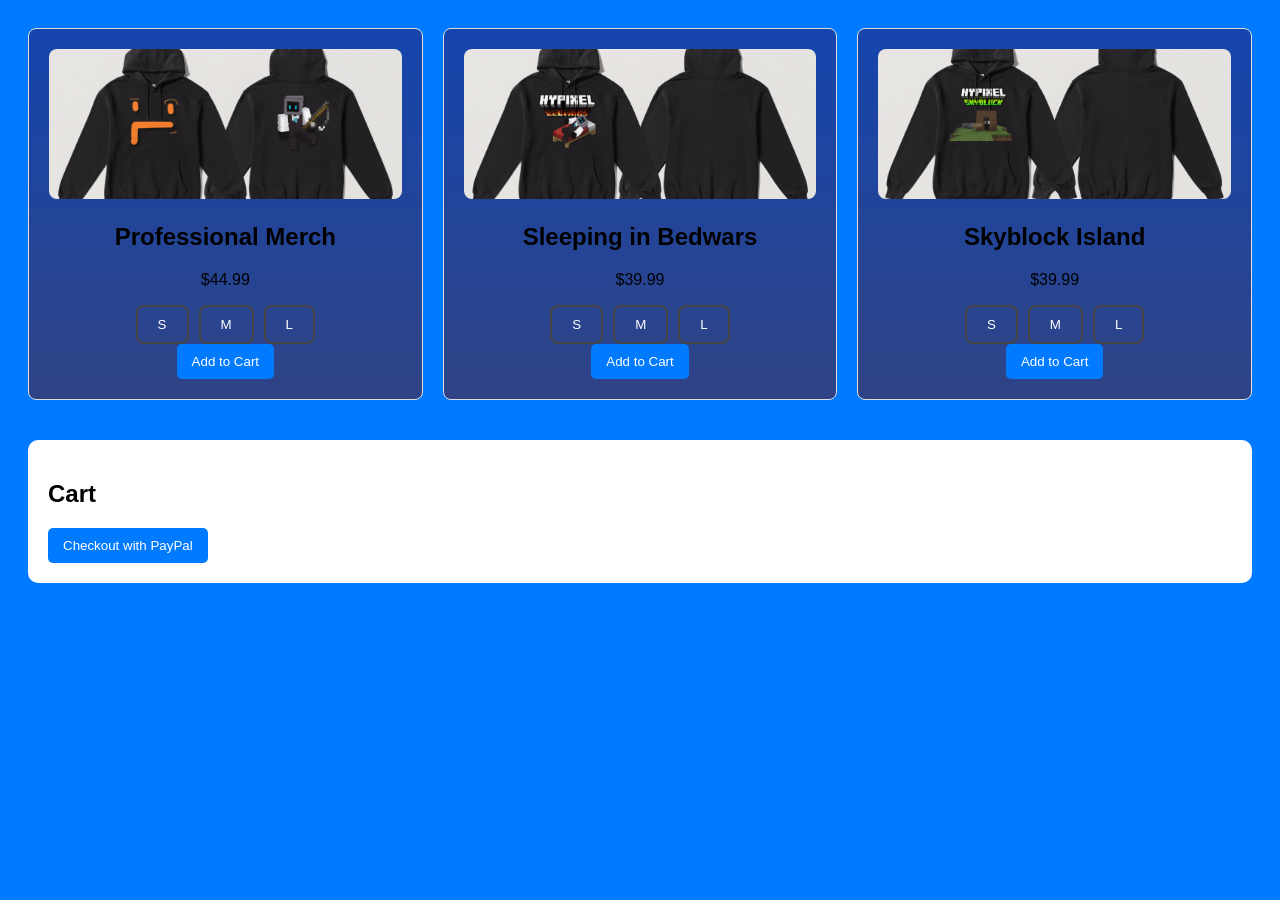
<file: store.html>
<!DOCTYPE html>
<html lang="en">
<head>
  <meta charset="UTF-8">
  <meta name="viewport" content="width=device-width, initial-scale=1.0">
  <title>Store</title>
  <link rel="icon" type="image/x-icon" href="/images/circle_profile.png">
  <meta property="og:title" content="Eldersson" />
  <meta property="og:description" content="can you guess who made this" />
  <meta property="og:image" content="https://eldersson.netlify.app/images/circle_profile.png" />
  <meta property="og:url" content="https://eldersson.com/store/" />
  <style>
    body { font-family: Arial, sans-serif; padding: 20px; background: #007bff;}
    .grid { display: grid; gap: 20px; grid-template-columns: repeat(auto-fit, minmax(250px, 1fr)); }
    .card { border: 1px solid #ddd; padding: 20px; border-radius: 8px; text-align: center; background: linear-gradient(rgba(35, 34, 119, 0.6), #2f4385);}
    .card img { width: 100%; height: 150px; object-fit: cover; border-radius: 8px; }
    .option-buttons { display: flex; gap: 10px; justify-content: center; margin-top: 10px; }
    .option-buttons button { padding: 10px 20px; background: transparent; border: 2px solid #444; border-radius: 8px; color: #fff; cursor: pointer; }
    .option-buttons button.active { border-color: #9b59b6; color: #9b59b6; }
    .button { padding: 10px 15px; background-color: #007bff; color: #fff; border: none; cursor: pointer; border-radius: 5px; }
    .button:disabled { background-color: #ccc; }
    .cart { margin-top: 40px; background: #fff; padding: 20px; border-radius: 10px; }
  </style>
</head>
<body>
  <div class="grid" id="product-list"></div>
  <div class="cart">
    <h2>Cart</h2>
    <ul id="cart-list"></ul>
    <form action="https://www.paypal.com/cgi-bin/webscr" method="post" target="_blank">
      <input type="hidden" name="cmd" value="_cart">
      <input type="hidden" name="business" value="elderssonyt@gmail.com">
      <input type="hidden" name="currency_code" value="USD">
      <input type="hidden" id="cart-items" name="upload" value="1">
      <!-- Cart items will be inserted here dynamically -->
      <input type="submit" value="Checkout with PayPal" class="button">
    </form>
  </div>

<script>
  const products = [
    { id: 1, name: 'Professional Merch', price: 44.99, image: 'images/merch.png' },
    { id: 2, name: 'Sleeping in Bedwars', price: 39.99, image: 'images/bedwars.png' },
    { id: 3, name: 'Skyblock Island', price: 39.99, image: 'images/skyblock.png' }
  ];

  const cart = [];

  function renderProducts() {
    const productList = document.getElementById('product-list');
    productList.innerHTML = products.map(p => `
      <div class="card">
        <img src="${p.image}" alt="${p.name}">
        <h2>${p.name}</h2>
        <p>$${p.price}</p>
        <div class="option-buttons">
          <button onclick="selectOption(${p.id}, 'S')">S</button>
          <button onclick="selectOption(${p.id}, 'M')">M</button>
          <button onclick="selectOption(${p.id}, 'L')">L</button>
        </div>
        <button class="button" onclick="addToCart(${p.id})">Add to Cart</button>
      </div>
    `).join('');
  }

  function selectOption(id, size) {
    const card = document.querySelectorAll('.card')[id - 1];
    const buttons = card.querySelectorAll('.option-buttons button');
    buttons.forEach(btn => btn.classList.remove('active'));
    buttons[['S', 'M', 'L'].indexOf(size)].classList.add('active');
  }

  function addToCart(id) {
    const product = products.find(p => p.id === id);
    const card = document.querySelectorAll('.card')[id - 1];
    const activeBtn = card.querySelector('.option-buttons .active');
    if (!activeBtn) {
      alert("Please select a size.");
      return;
    }
    const size = activeBtn.textContent;
    cart.push({ ...product, size });
    renderCart();
  }

  function renderCart() {
    const cartList = document.getElementById('cart-list');
    const cartItemsForm = document.querySelector('form');
    cartList.innerHTML = cart.length ? cart.map(item => `<li>${item.name} - $${item.price} (Size: ${item.size})</li>`).join('') : 'Your cart is empty.';

    // Remove existing cart input fields (if any)
    Array.from(cartItemsForm.elements).forEach(el => {
      if (el.name && el.name.startsWith('item_name')) el.remove();
    });

    // Add PayPal-compatible input fields
    cart.forEach((item, i) => {
      const index = i + 1;
      cartItemsForm.insertAdjacentHTML('beforeend', `
        <input type="hidden" name="item_name_${index}" value="${item.name} (Size: ${item.size})">
        <input type="hidden" name="amount_${index}" value="${item.price}">
        <input type="hidden" name="quantity_${index}" value="1">
      `);
    });
  }

  renderProducts();
</script>
</body>
</html>
</file>
